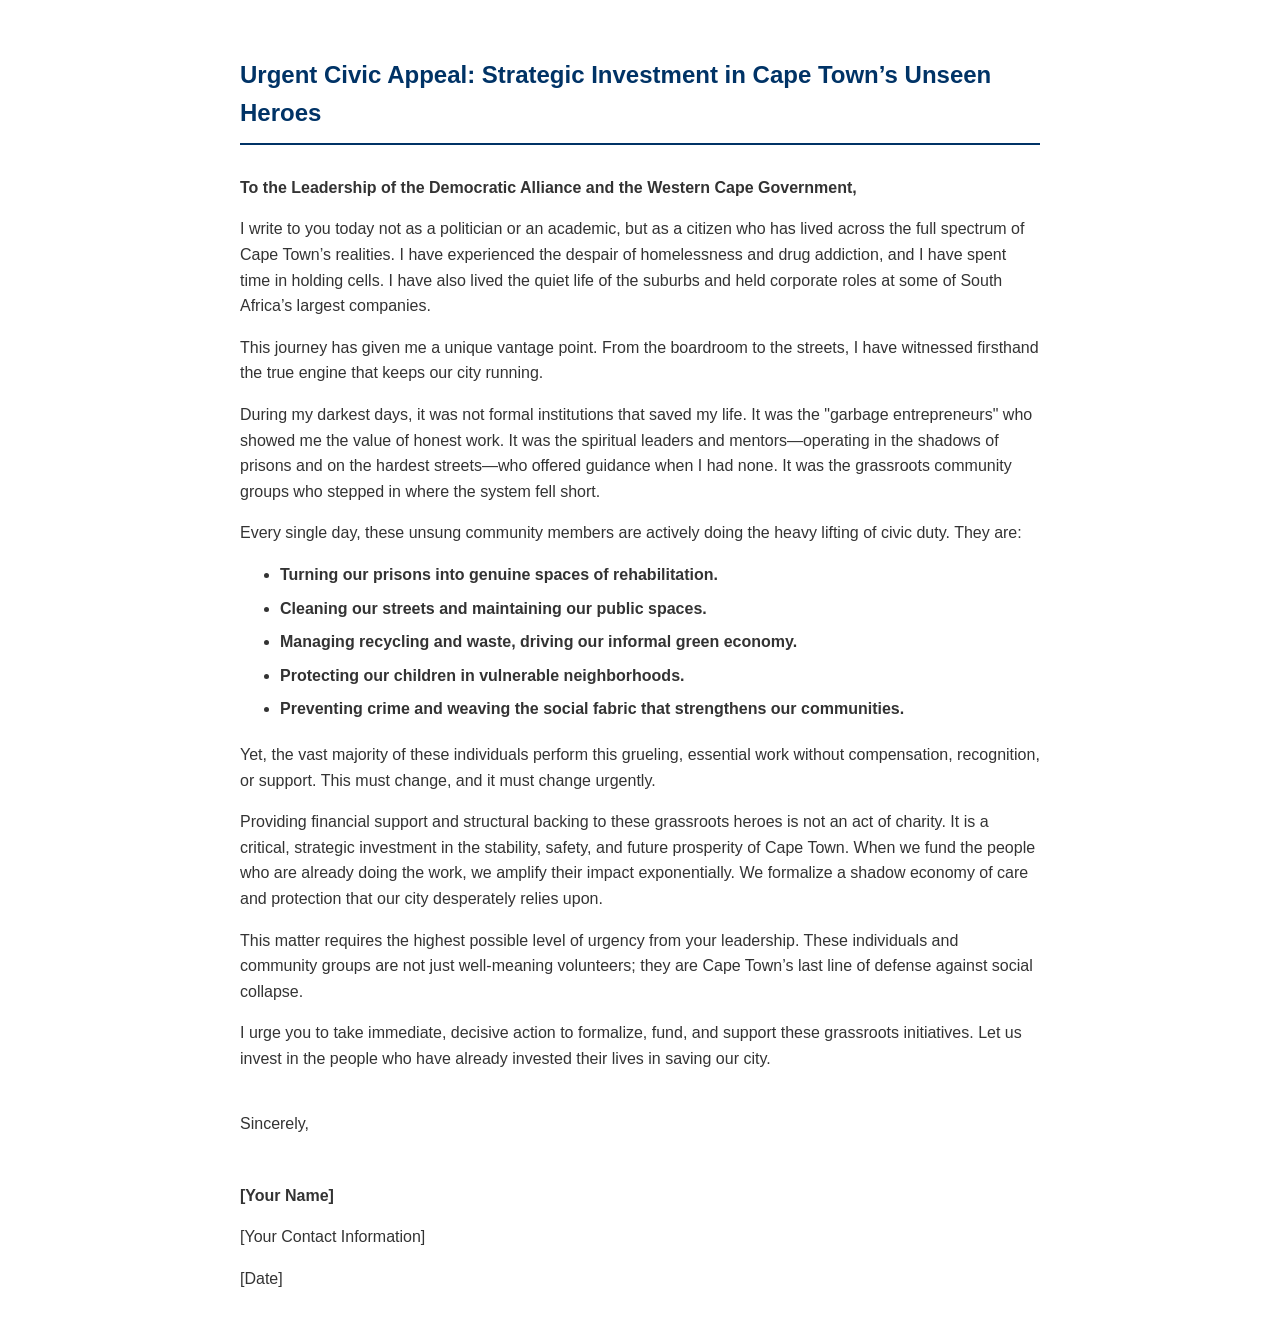
<file: public/open_letter_email.html>
<!DOCTYPE html>
<html lang="en">
<head>
<meta charset="UTF-8">
<meta name="viewport" content="width=device-width, initial-scale=1.0">
<title>Urgent Civic Appeal: Strategic Investment in Cape Town's Unseen Heroes</title>
<style>
  body {
    font-family: 'Helvetica Neue', Helvetica, Arial, sans-serif;
    line-height: 1.6;
    color: #333333;
    max-width: 800px;
    margin: 0 auto;
    padding: 40px 20px;
    background-color: #ffffff;
  }
  h1 {
    font-size: 24px;
    color: #003366;
    border-bottom: 2px solid #003366;
    padding-bottom: 10px;
    margin-bottom: 30px;
  }
  p {
    margin-bottom: 16px;
    font-size: 16px;
  }
  ul {
    margin-bottom: 20px;
    font-size: 16px;
  }
  li {
    margin-bottom: 8px;
  }
  .signature {
    margin-top: 40px;
  }
  .signature p {
    margin-bottom: 4px;
  }
  /* Print-friendly styles */
  @media print {
    body {
      padding: 0;
      max-width: 100%;
    }
    h1 {
      font-size: 20pt;
      color: #000000;
      border-bottom: 1px solid #000000;
    }
    p, li {
      font-size: 12pt;
      color: #000000;
    }
  }
</style>
</head>
<body>

  <h1>Urgent Civic Appeal: Strategic Investment in Cape Town’s Unseen Heroes</h1>

  <p><strong>To the Leadership of the Democratic Alliance and the Western Cape Government,</strong></p>

  <p>I write to you today not as a politician or an academic, but as a citizen who has lived across the full spectrum of Cape Town’s realities. I have experienced the despair of homelessness and drug addiction, and I have spent time in holding cells. I have also lived the quiet life of the suburbs and held corporate roles at some of South Africa’s largest companies.</p>

  <p>This journey has given me a unique vantage point. From the boardroom to the streets, I have witnessed firsthand the true engine that keeps our city running.</p>

  <p>During my darkest days, it was not formal institutions that saved my life. It was the "garbage entrepreneurs" who showed me the value of honest work. It was the spiritual leaders and mentors—operating in the shadows of prisons and on the hardest streets—who offered guidance when I had none. It was the grassroots community groups who stepped in where the system fell short.</p>

  <p>Every single day, these unsung community members are actively doing the heavy lifting of civic duty. They are:</p>

  <ul>
    <li><strong>Turning our prisons into genuine spaces of rehabilitation.</strong></li>
    <li><strong>Cleaning our streets and maintaining our public spaces.</strong></li>
    <li><strong>Managing recycling and waste, driving our informal green economy.</strong></li>
    <li><strong>Protecting our children in vulnerable neighborhoods.</strong></li>
    <li><strong>Preventing crime and weaving the social fabric that strengthens our communities.</strong></li>
  </ul>

  <p>Yet, the vast majority of these individuals perform this grueling, essential work without compensation, recognition, or support. This must change, and it must change urgently.</p>

  <p>Providing financial support and structural backing to these grassroots heroes is not an act of charity. It is a critical, strategic investment in the stability, safety, and future prosperity of Cape Town. When we fund the people who are already doing the work, we amplify their impact exponentially. We formalize a shadow economy of care and protection that our city desperately relies upon.</p>

  <p>This matter requires the highest possible level of urgency from your leadership. These individuals and community groups are not just well-meaning volunteers; they are Cape Town’s last line of defense against social collapse.</p>

  <p>I urge you to take immediate, decisive action to formalize, fund, and support these grassroots initiatives. Let us invest in the people who have already invested their lives in saving our city.</p>

  <div class="signature">
    <p>Sincerely,</p>
    <br>
    <p><strong>[Your Name]</strong></p>
    <p>[Your Contact Information]</p>
    <p>[Date]</p>
  </div>

</body>
</html>
</file>
